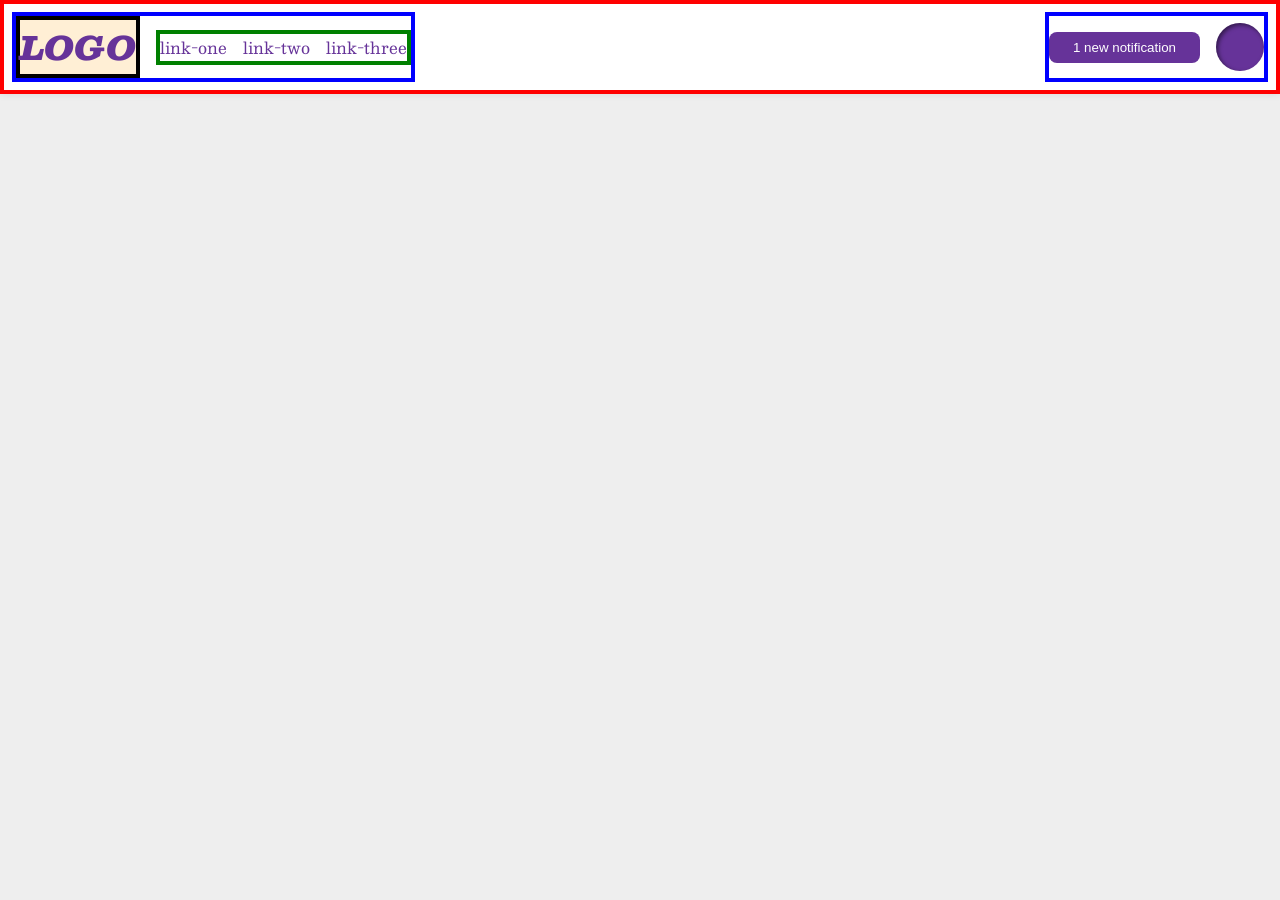
<file: foundations/flex/03-flex-header-2/index.html>
<!DOCTYPE html>
<html lang="en">

<head>
  <meta charset="UTF-8">
  <meta http-equiv="X-UA-Compatible" content="IE=edge">
  <meta name="viewport" content="width=device-width, initial-scale=1.0">
  <title>Flex Header 2</title>
  <link rel="stylesheet" href="style.css">
</head>

<body>
  <div class="header">
    <div class="left">
      <div class="logo">
        LOGO
      </div>
      <ul class="links">
        <li><a href="https://google.com">link-one</a></li>
        <li><a href="https://google.com">link-two</a></li>
        <li><a href="https://google.com">link-three</a></li>
      </ul>
    </div>
    <div class="right">
      <button class="notifications">
        1 new notification
      </button>
      <div class="profile-image"></div>
    </div>
  </div>
</body>

</html>
</file>
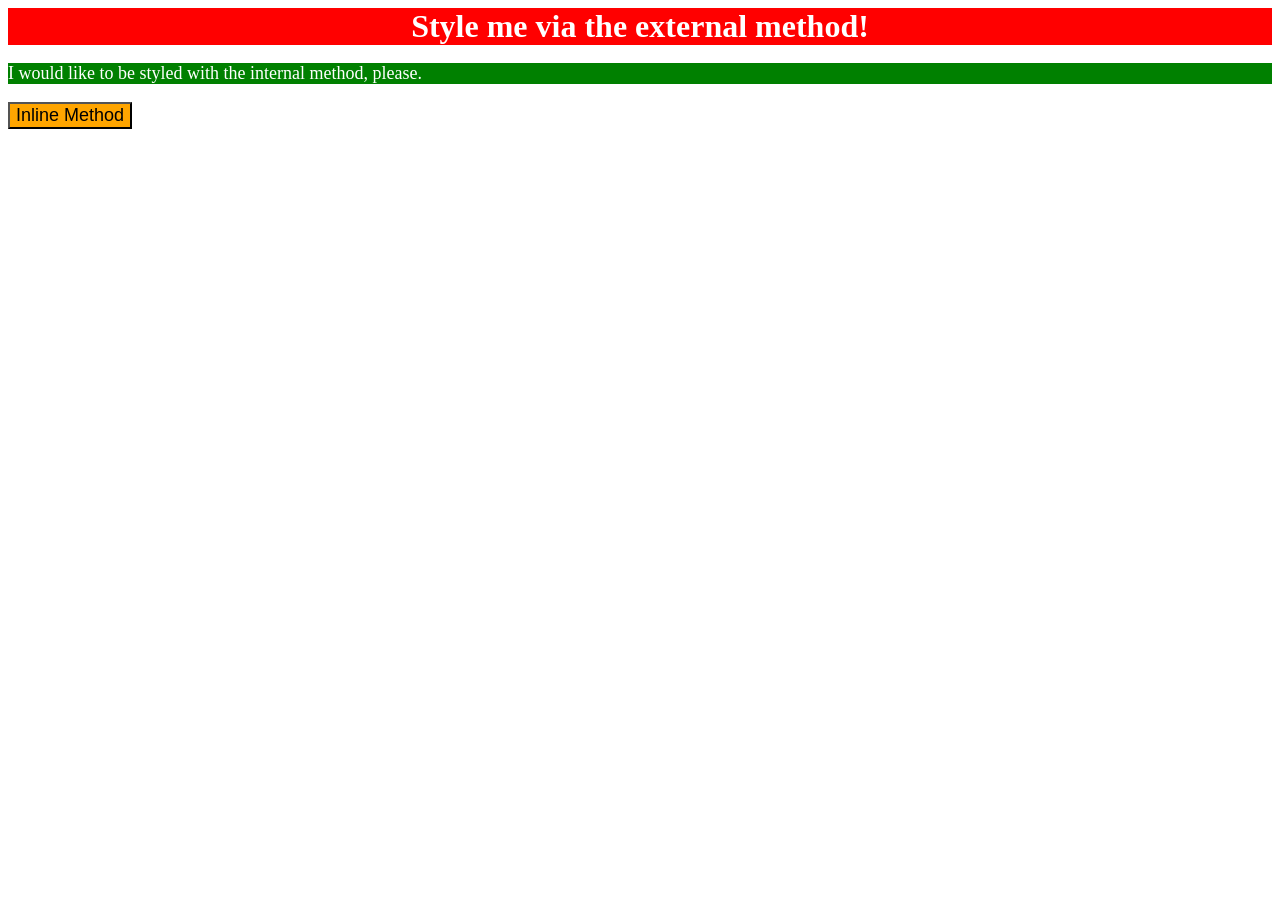
<file: foundations/intro-to-css/01-css-methods/index.html>
<!DOCTYPE html>
<html lang="en">
  <head>
    <link rel="stylesheet" href="styles.css">
    <style>
      p {
        color: white;
        background-color: green;
        font-size: 18px;
      }
    </style>
    <meta charset="UTF-8">
    <meta http-equiv="X-UA-Compatible" content="IE=edge">
    <meta name="viewport" content="width=device-width, initial-scale=1.0">
    <title>Methods for Adding CSS</title>
  </head>
  <body>
    <div>Style me via the external method!</div>
    <p>I would like to be styled with the internal method, please.</p>
    <button style="background-color: orange; font-size: 18px;">Inline Method</button>
  </body>
</html>
</file>
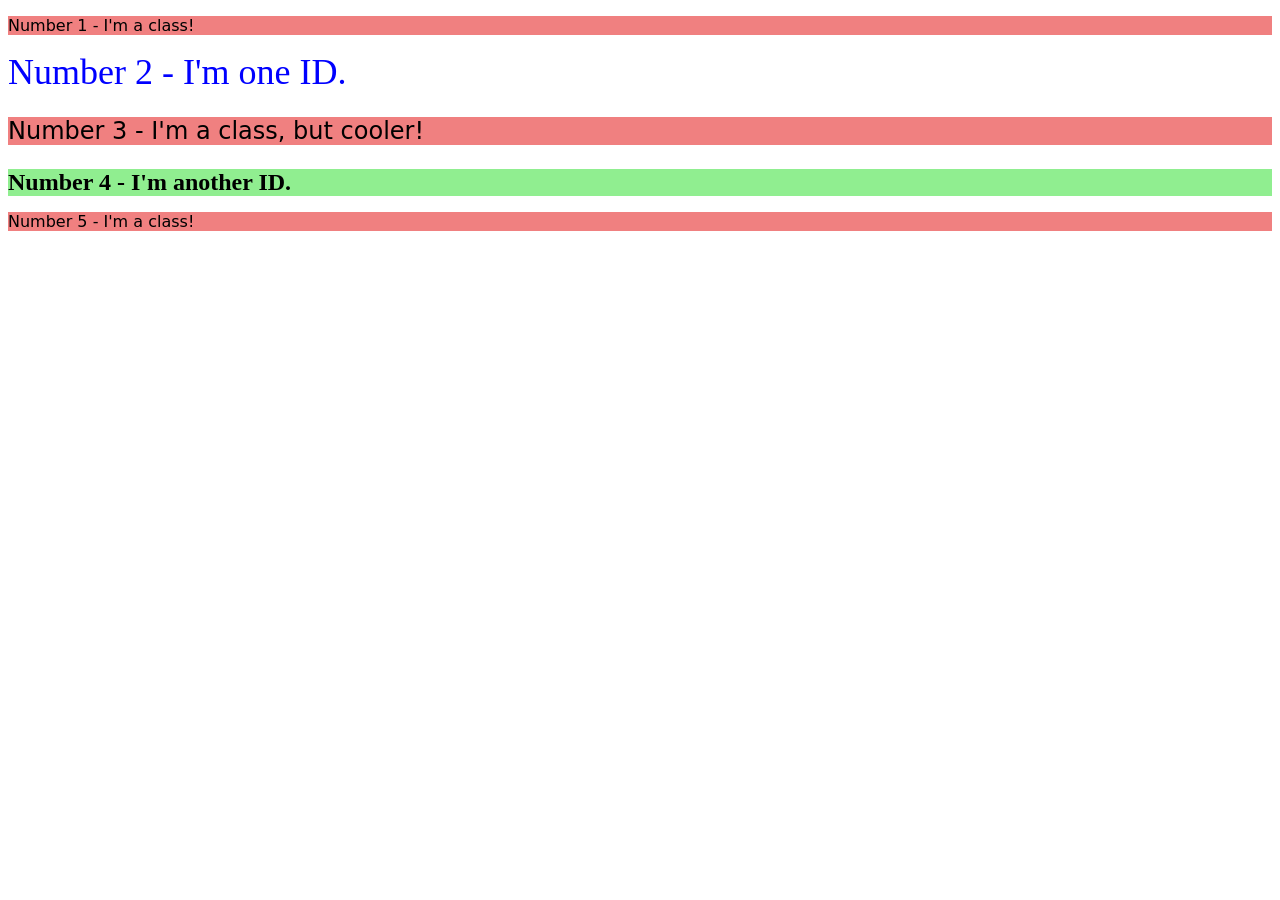
<file: foundations/intro-to-css/02-class-id-selectors/index.html>
<!DOCTYPE html>
<html lang="en">
  <head>
    <meta charset="UTF-8">
    <meta http-equiv="X-UA-Compatible" content="IE=edge">
    <meta name="viewport" content="width=device-width, initial-scale=1.0">
    <title>Class and ID Selectors</title>
    <link rel="stylesheet" href="style.css">
  </head>
  <body>
    <p class="odd">Number 1 - I'm a class!</p>
    <div id="number-2">Number 2 - I'm one ID.</div>
    <p class="odd big-font">Number 3 - I'm a class, but cooler!</p>
    <div id="number-4" class="big-font">Number 4 - I'm another ID.</div>
    <p class="odd">Number 5 - I'm a class!</p>
  </body>
</html>
</file>
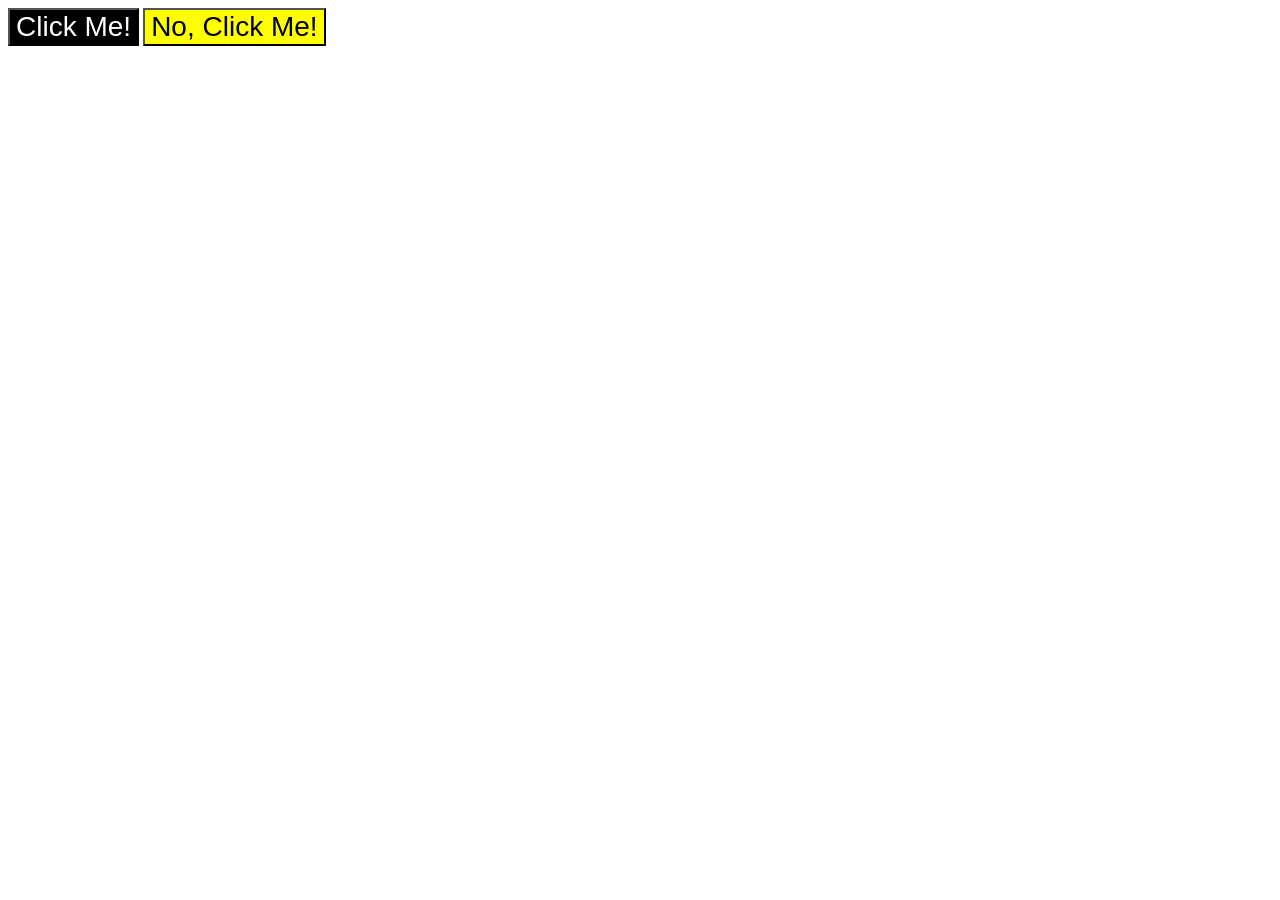
<file: foundations/intro-to-css/03-grouping-selectors/index.html>
<!DOCTYPE html>
<html lang="en">
  <head>
    <meta charset="UTF-8">
    <meta http-equiv="X-UA-Compatible" content="IE=edge">
    <meta name="viewport" content="width=device-width, initial-scale=1.0">
    <title>Grouping Selectors</title>
    <link rel="stylesheet" href="style.css">
  </head>
  <body>
    <button class="button black">Click Me!</button>
    <button class="button yellow">No, Click Me!</button>
  </body>
</html>
</file>
<file: foundations/flex/03-flex-header-2/style.css>
/* this is some magical font-importing.  
you'll learn about it later. */
@import url('https://fonts.googleapis.com/css2?family=Besley:ital,wght@0,400;1,900&display=swap');

body {
  margin: 0;
  background: #eee;
  font-family: Besley, serif;
}

.header {
  background: white;
  border-bottom: 1px solid #ddd;
  box-shadow: 0 0 8px rgba(0,0,0,.1);
  display: flex;
  justify-content: space-between;
  padding : 8px;
  border: 4px solid red;
}

.profile-image {
  background: rebeccapurple;
  box-shadow: inset 2px 2px 4px rgba(0,0,0,.5);
  border-radius: 50%;
  width: 48px;
  height: 48px;
}

.logo {
  color: rebeccapurple;
  font-size: 32px;
  font-weight: 900;
  font-style: italic;
  background: papayawhip;
  border: 4px solid black;
}

button {
  border: none;
  border-radius: 8px;
  background: rebeccapurple;
  color: white;
  padding: 8px 24px;
}

a {
  /* this removes the line under our links */
  text-decoration: none;
  color: rebeccapurple;
}

ul {
  list-style-type: none;
  display: flex;
  gap: 16px;
  margin: 0;
  padding: 0;
  border: 4px solid green;
}

.left, .right {
  border: 4px solid blue;
  display: flex;
  align-items: center;
  gap: 16px;
}
/* .right {
  border: 4px solid orange;
  display: flex;
} */
</file>
<file: foundations/intro-to-css/01-css-methods/styles.css>
/* styles.css */

div {
    color: white;
    background-color: red;
    font-size: 32px;
    text-align: center;
    font-weight: bold;
}
</file>
<file: foundations/intro-to-css/02-class-id-selectors/style.css>
/* Add CSS Styling */

.odd {
    background-color: lightcoral;
    font-family: Verdana, "DejaVu Sans", sans-serif;
}

#number-2 {
    color: blue;
    font-size: 36px;
}

.big-font {
    font-size: 24px;
}

#number-4 {
    background-color: lightgreen;
    font-weight: bold;
}
</file>
<file: foundations/intro-to-css/03-grouping-selectors/style.css>
/* Add CSS Styling */

.button {
    font-size: 28px;
    font-family: helvetica, "Times New Roman", sans-serif;
}

.button.black {
    background-color: black;
    color: white;
}

.button.yellow {
    background-color: yellow;
    color: black;
}
</file>
